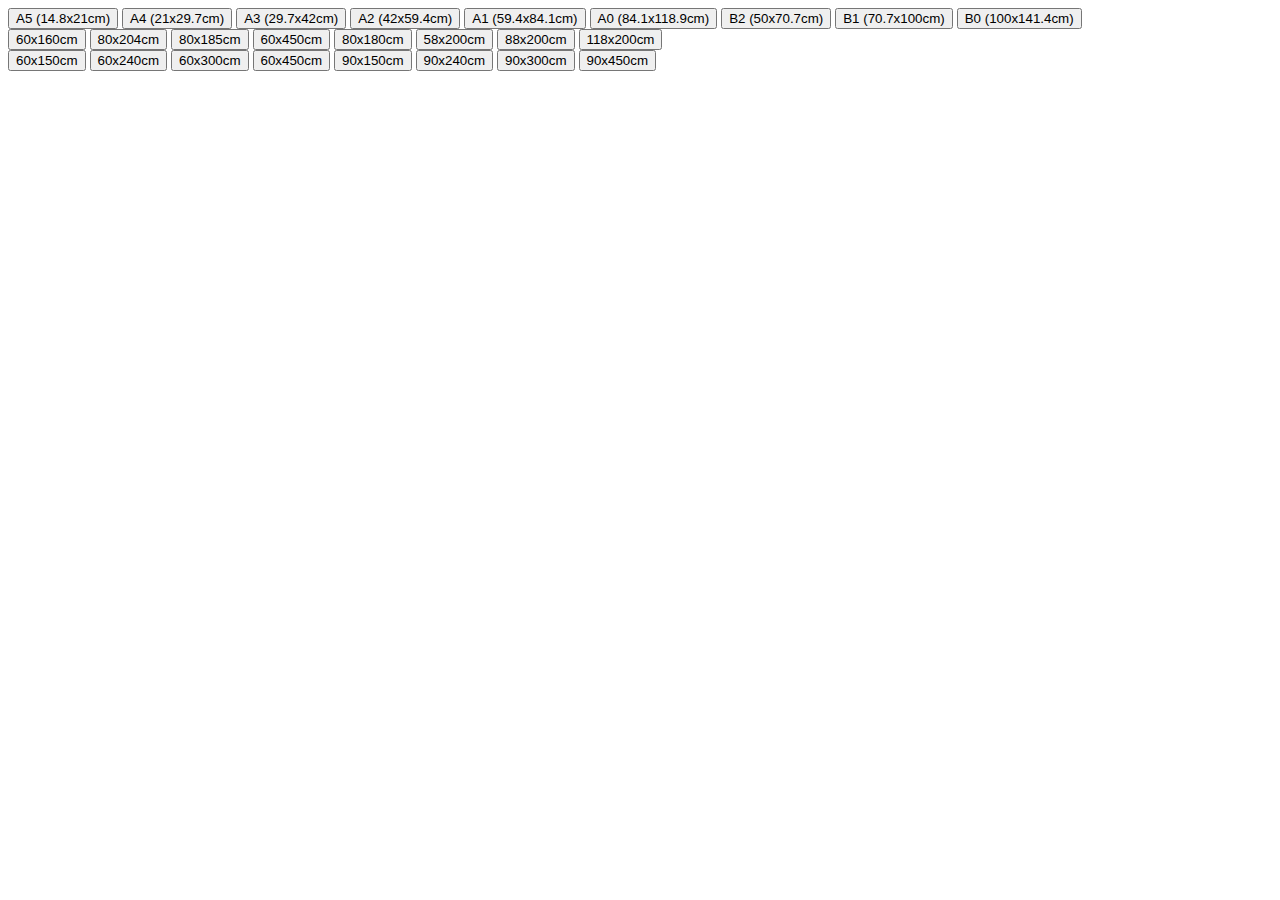
<file: common-sizes.html>
<!DOCTYPE html>
<html lang="zh-TW">
<body>
    <div id="commonSizes" class="collapse">
        <button class="size-option" data-length="14.8" data-width="21">A5 (14.8x21cm)</button>
        <button class="size-option" data-length="21" data-width="29.7">A4 (21x29.7cm)</button>
        <button class="size-option" data-length="29.7" data-width="42">A3 (29.7x42cm)</button>
        <button class="size-option" data-length="42" data-width="59.4">A2 (42x59.4cm)</button>
        <button class="size-option" data-length="59.4" data-width="84.1">A1 (59.4x84.1cm)</button>
        <button class="size-option" data-length="84.1" data-width="118.9">A0 (84.1x118.9cm)</button>
        <button class="size-option" data-length="50" data-width="70.7">B2 (50x70.7cm)</button>
        <button class="size-option" data-length="70.7" data-width="100">B1 (70.7x100cm)</button>
        <button class="size-option" data-length="100" data-width="141.4">B0 (100x141.4cm)</button>
    </div>
    <div id="standSizes" class="collapse">
        <button class="size-option" data-length="60" data-width="160">60x160cm</button>
        <button class="size-option" data-length="80" data-width="204">80x204cm</button>
        <button class="size-option" data-length="83" data-width="185">80x185cm</button>
        <button class="size-option" data-length="60" data-width="450">60x450cm</button>
        <button class="size-option" data-length="80" data-width="180">80x180cm</button>
        <button class="size-option" data-length="58" data-width="200">58x200cm</button>
        <button class="size-option" data-length="88" data-width="200">88x200cm</button>
        <button class="size-option" data-length="118" data-width="200">118x200cm</button>
    </div>
    <div id="bannerSizes" class="collapse">
        <button class="size-option" data-length="60" data-width="150">60x150cm</button>
        <button class="size-option" data-length="60" data-width="240">60x240cm</button>
        <button class="size-option" data-length="60" data-width="300">60x300cm</button>
        <button class="size-option" data-length="60" data-width="450">60x450cm</button>
        <button class="size-option" data-length="90" data-width="150">90x150cm</button>
        <button class="size-option" data-length="90" data-width="240">90x240cm</button>
        <button class="size-option" data-length="90" data-width="300">90x300cm</button>
        <button class="size-option" data-length="90" data-width="450">90x450cm</button>
    </div>
</body>
</html>
</file>
